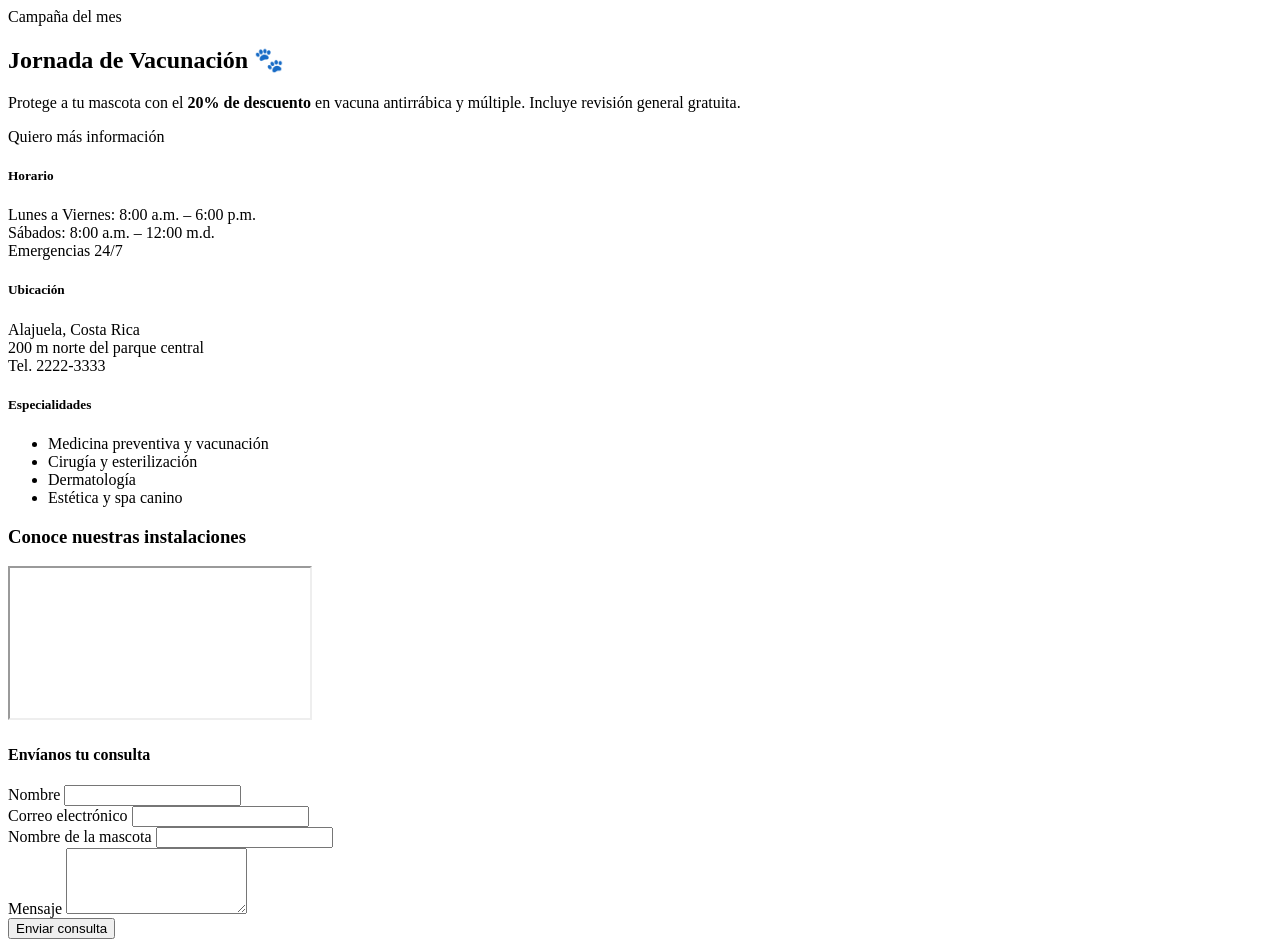
<file: src/main/resources/templates/index.html>
<!DOCTYPE html>
<html xmlns:th="http://www.thymeleaf.org"
      th:replace="~{layout/base :: layout(~{::title}, ~{::section})}">
<head><title>Inicio - Clínica Veterinaria</title></head>
<body>
<section>
    <!-- Campaña destacada del mes -->
    <div class="promo-hero rounded-4 p-4 p-md-5 mb-4 text-white">
        <span class="badge bg-warning text-dark mb-2">Campaña del mes</span>
        <h2 class="display-5 fw-bold">Jornada de Vacunación 🐾</h2>
        <p class="lead mb-3">Protege a tu mascota con el <strong>20% de descuento</strong> en vacuna antirrábica y múltiple.
            Incluye revisión general gratuita.</p>
        <a th:href="@{/#consultas}" class="btn btn-warning btn-lg"><i class="bi bi-calendar-check me-1"></i>Quiero más información</a>
    </div>

    <!-- Información de la clínica -->
    <div class="row g-4 mb-4">
        <div class="col-md-4">
            <div class="card info-card h-100 shadow-sm"><div class="card-body">
                <h5><i class="bi bi-clock-fill text-teal me-2"></i>Horario</h5>
                <p class="mb-0">Lunes a Viernes: 8:00 a.m. – 6:00 p.m.<br>Sábados: 8:00 a.m. – 12:00 m.d.<br>Emergencias 24/7</p>
            </div></div>
        </div>
        <div class="col-md-4">
            <div class="card info-card h-100 shadow-sm"><div class="card-body">
                <h5><i class="bi bi-geo-alt-fill text-teal me-2"></i>Ubicación</h5>
                <p class="mb-0">Alajuela, Costa Rica<br>200 m norte del parque central<br>Tel. 2222-3333</p>
            </div></div>
        </div>
        <div class="col-md-4">
            <div class="card info-card h-100 shadow-sm"><div class="card-body">
                <h5><i class="bi bi-stars text-teal me-2"></i>Especialidades</h5>
                <ul class="mb-0 ps-3">
                    <li>Medicina preventiva y vacunación</li>
                    <li>Cirugía y esterilización</li>
                    <li>Dermatología</li>
                    <li>Estética y spa canino</li>
                </ul>
            </div></div>
        </div>
    </div>

    <!-- iframe: video/imagen de la clínica (la URL se lee de messages.properties) -->
    <h3 class="section-title mb-3">Conoce nuestras instalaciones</h3>
    <div class="ratio ratio-16x9 mb-5 shadow rounded-4 overflow-hidden">
        <iframe th:src="#{home.video.url}" title="Video de la clínica" allowfullscreen loading="lazy"></iframe>
    </div>

    <!-- Formulario de consultas (solo interfaz) -->
    <div id="consultas" class="card shadow-sm">
        <div class="card-header form-header"><h4 class="mb-0"><i class="bi bi-chat-dots me-2"></i>Envíanos tu consulta</h4></div>
        <div class="card-body">
            <form th:action="@{/consultas}" method="post" class="row g-3">
                <div class="col-md-6">
                    <label class="form-label" for="nombre">Nombre</label>
                    <input type="text" class="form-control" id="nombre" name="nombre" required>
                </div>
                <div class="col-md-6">
                    <label class="form-label" for="correo">Correo electrónico</label>
                    <input type="email" class="form-control" id="correo" name="correo" required>
                </div>
                <div class="col-md-12">
                    <label class="form-label" for="mascota">Nombre de la mascota</label>
                    <input type="text" class="form-control" id="mascota" name="mascota" required>
                </div>
                <div class="col-12">
                    <label class="form-label" for="mensaje">Mensaje</label>
                    <textarea class="form-control" id="mensaje" name="mensaje" rows="4" required></textarea>
                </div>
                <div class="col-12">
                    <button type="submit" class="btn btn-teal"><i class="bi bi-send me-1"></i>Enviar consulta</button>
                </div>
            </form>
        </div>
    </div>
</section>
</body>
</html>
</file>
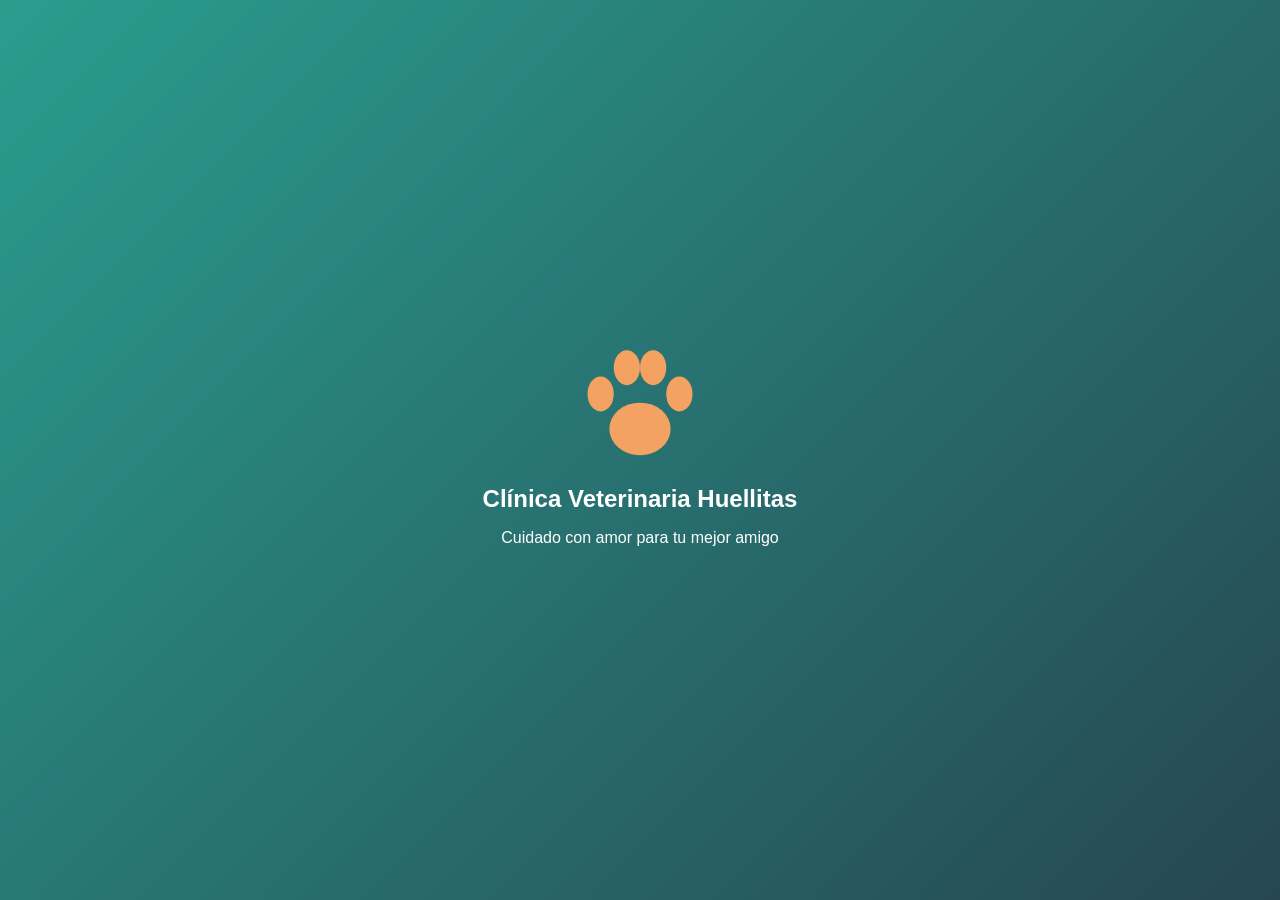
<file: src/main/resources/static/media/clinica.html>
<!DOCTYPE html>
<html lang="es"><head><meta charset="UTF-8">
<style>
  body{margin:0;height:100vh;display:flex;flex-direction:column;align-items:center;justify-content:center;
       background:linear-gradient(135deg,#2a9d8f,#264653);font-family:Arial,sans-serif;color:#fff;text-align:center}
  svg{width:140px;fill:#f4a261} h2{margin:.5rem 0 0}
</style></head>
<body>
  <svg viewBox="0 0 64 64"><ellipse cx="32" cy="42" rx="14" ry="12"/><ellipse cx="14" cy="26" rx="6" ry="8"/>
  <ellipse cx="26" cy="14" rx="6" ry="8"/><ellipse cx="38" cy="14" rx="6" ry="8"/><ellipse cx="50" cy="26" rx="6" ry="8"/></svg>
  <h2>Clínica Veterinaria Huellitas</h2><p>Cuidado con amor para tu mejor amigo</p>
</body></html>
</file>
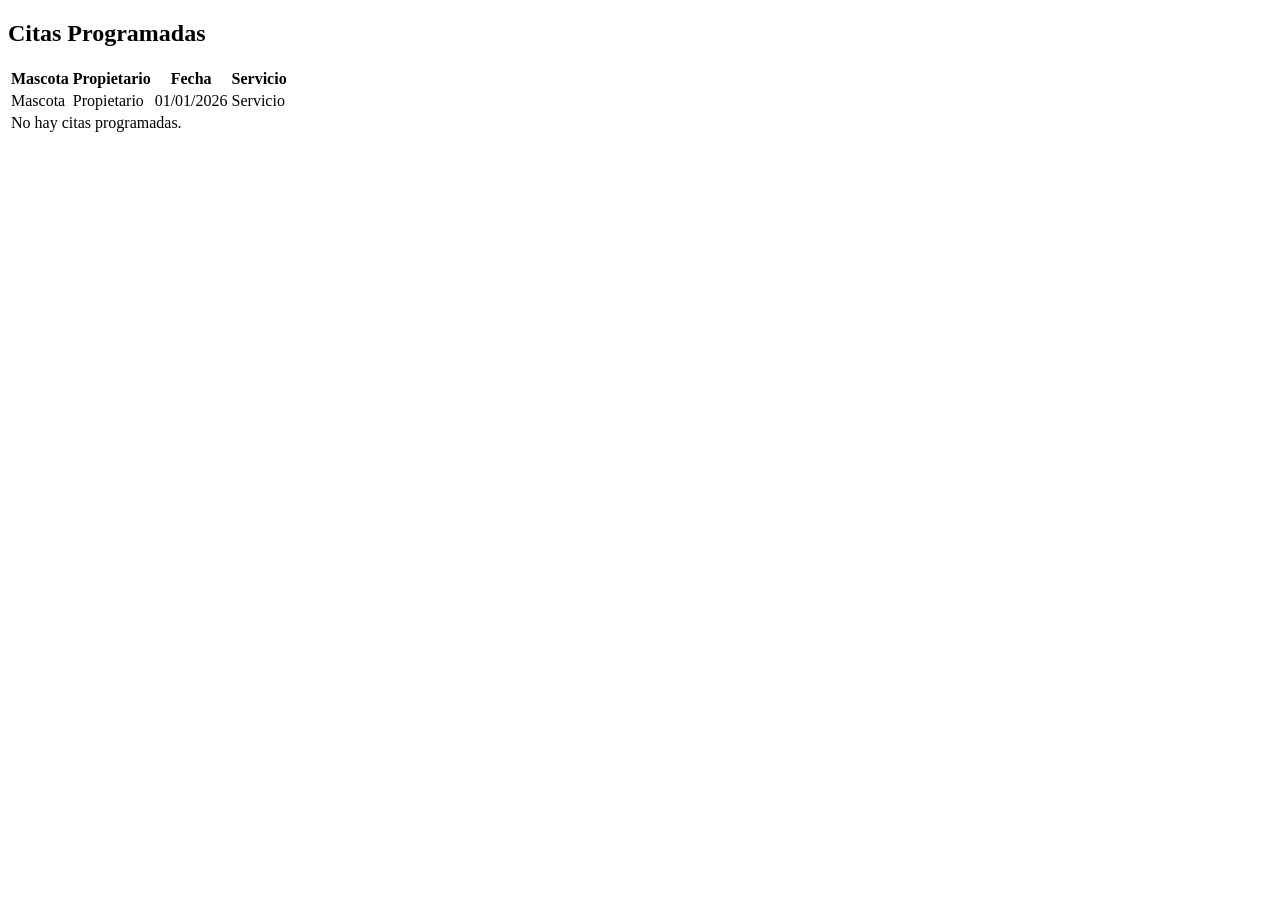
<file: src/main/resources/templates/citas/lista.html>
<!DOCTYPE html>
<html xmlns:th="http://www.thymeleaf.org"
      th:replace="~{layout/base :: layout(~{::title}, ~{::section})}">
<head><title>Citas Programadas</title></head>
<body>
<section>
    <h2 class="section-title mb-3">Citas Programadas</h2>
    <div class="table-responsive shadow-sm rounded-3">
        <table class="table table-hover align-middle mb-0">
            <thead class="table-teal">
            <tr><th>Mascota</th><th>Propietario</th><th>Fecha</th><th>Servicio</th></tr>
            </thead>
            <tbody>
            <tr th:each="c : ${citas}">
                <td><i class="bi bi-paw me-1 text-teal"></i><span th:text="${c.mascota}">Mascota</span></td>
                <td th:text="${c.propietario}">Propietario</td>
                <td th:text="${#temporals.format(c.fecha, 'dd/MM/yyyy')}">01/01/2026</td>
                <td th:text="${c.servicio.nombre}">Servicio</td>
            </tr>
            <tr th:if="${#lists.isEmpty(citas)}"><td colspan="4" class="text-center text-muted py-4">No hay citas programadas.</td></tr>
            </tbody>
        </table>
    </div>
</section>
</body>
</html>
</file>
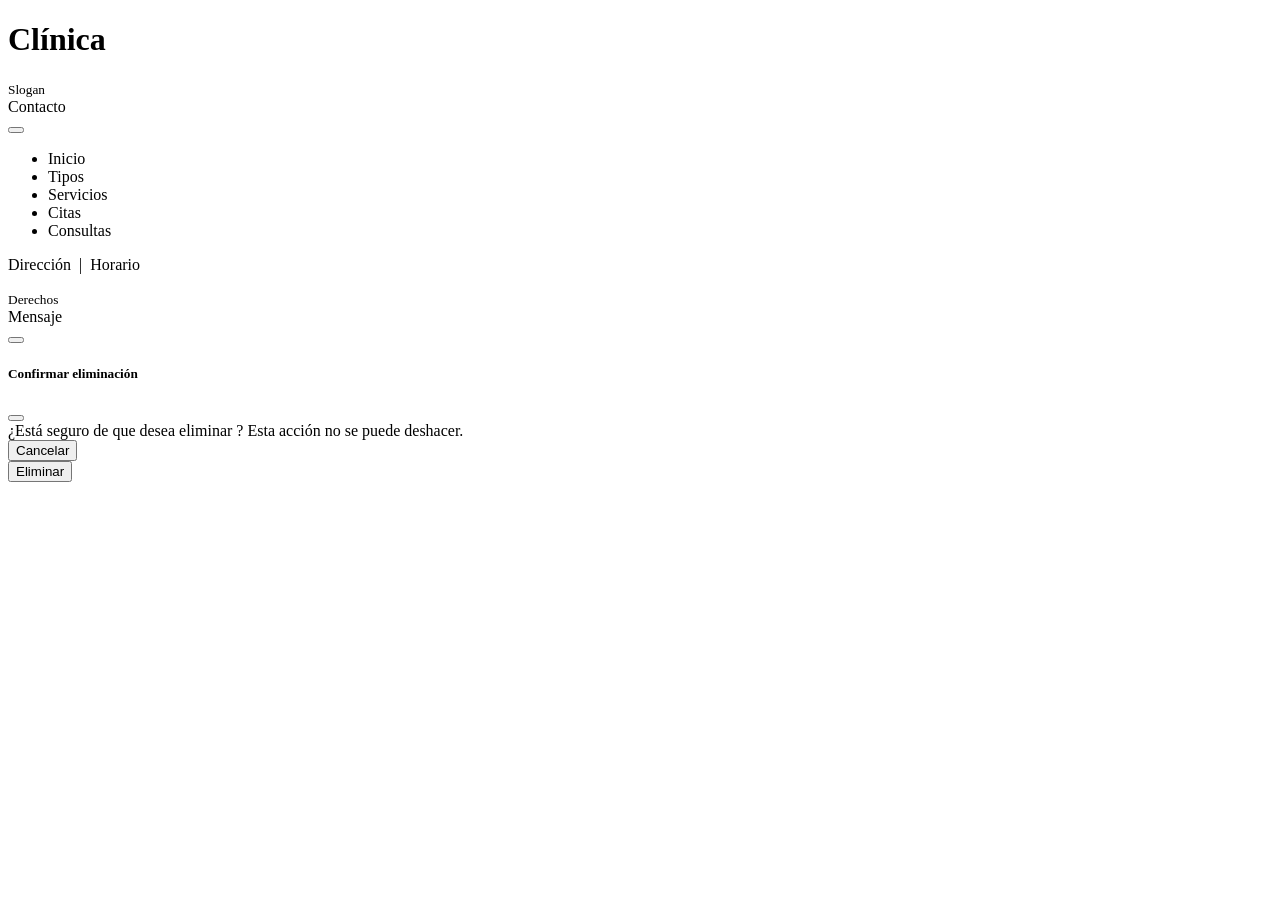
<file: src/main/resources/templates/fragments/components.html>
<!DOCTYPE html>
<html xmlns:th="http://www.thymeleaf.org">
<body>

<!-- HEADER -->
<header th:fragment="header" class="site-header text-white py-3">
    <div class="container d-flex flex-wrap justify-content-between align-items-center">
        <div>
            <h1 class="h3 mb-0"><i class="bi bi-heart-pulse-fill me-2"></i><span th:text="#{app.nombre}">Clínica</span></h1>
            <small th:text="#{header.slogan}">Slogan</small>
        </div>
        <div class="small"><i class="bi bi-telephone me-1"></i><span th:text="#{header.contacto}">Contacto</span></div>
    </div>
</header>

<!-- NAVBAR -->
<nav th:fragment="navbar" class="navbar navbar-expand-lg navbar-dark site-nav">
    <div class="container">
        <a class="navbar-brand" th:href="@{/}"><i class="bi bi-paw-fill"></i></a>
        <button class="navbar-toggler" type="button" data-bs-toggle="collapse" data-bs-target="#menuPrincipal">
            <span class="navbar-toggler-icon"></span>
        </button>
        <div class="collapse navbar-collapse" id="menuPrincipal">
            <ul class="navbar-nav me-auto">
                <li class="nav-item"><a class="nav-link" th:href="@{/}" th:text="#{nav.inicio}">Inicio</a></li>
                <li class="nav-item"><a class="nav-link" th:href="@{/tipos}" th:text="#{nav.tipos}">Tipos</a></li>
                <li class="nav-item"><a class="nav-link" th:href="@{/servicios}" th:text="#{nav.servicios}">Servicios</a></li>
                <li class="nav-item"><a class="nav-link" th:href="@{/citas}" th:text="#{nav.citas}">Citas</a></li>
                <li class="nav-item"><a class="nav-link" th:href="@{/#consultas}" th:text="#{nav.consultas}">Consultas</a></li>
            </ul>
        </div>
    </div>
</nav>

<!-- FOOTER -->
<footer th:fragment="footer" class="site-footer text-white py-4 mt-4">
    <div class="container text-center">
        <p class="mb-1"><i class="bi bi-geo-alt-fill me-1"></i><span th:text="#{footer.direccion}">Dirección</span>
            &nbsp;|&nbsp; <i class="bi bi-clock me-1"></i><span th:text="#{footer.horario}">Horario</span></p>
        <small th:text="#{footer.derechos}">Derechos</small>
    </div>
</footer>

<!-- TOAST de resultado (RedirectAttributes: mensaje / tipoMensaje) -->
<div th:fragment="toast" class="toast-container position-fixed top-0 end-0 p-3">
    <div th:if="${mensaje != null}" id="toastResultado" class="toast align-items-center border-0 text-white"
         th:classappend="${tipoMensaje == 'error'} ? 'bg-danger' : 'bg-success'" role="alert">
        <div class="d-flex">
            <div class="toast-body" th:text="${mensaje}">Mensaje</div>
            <button type="button" class="btn-close btn-close-white me-2 m-auto" data-bs-dismiss="toast"></button>
        </div>
    </div>
</div>

<!-- MODAL de confirmación de eliminación (reutilizable) -->
<div th:fragment="modalEliminar" class="modal fade" id="modalEliminar" tabindex="-1" aria-hidden="true">
    <div class="modal-dialog modal-dialog-centered">
        <div class="modal-content">
            <div class="modal-header bg-danger text-white">
                <h5 class="modal-title"><i class="bi bi-exclamation-triangle me-2"></i>Confirmar eliminación</h5>
                <button type="button" class="btn-close btn-close-white" data-bs-dismiss="modal"></button>
            </div>
            <div class="modal-body">
                ¿Está seguro de que desea eliminar <strong id="modalNombre"></strong>? Esta acción no se puede deshacer.
            </div>
            <div class="modal-footer">
                <button type="button" class="btn btn-secondary" data-bs-dismiss="modal">Cancelar</button>
                <form id="formEliminar" method="post" class="d-inline">
                    <button type="submit" class="btn btn-danger">Eliminar</button>
                </form>
            </div>
        </div>
    </div>
    <script>
        document.getElementById('modalEliminar').addEventListener('show.bs.modal', function (e) {
            const b = e.relatedTarget;
            document.getElementById('modalNombre').textContent = b.getAttribute('data-nombre');
            document.getElementById('formEliminar').setAttribute('action', b.getAttribute('data-action'));
        });
    </script>
</div>

</body>
</html>
</file>
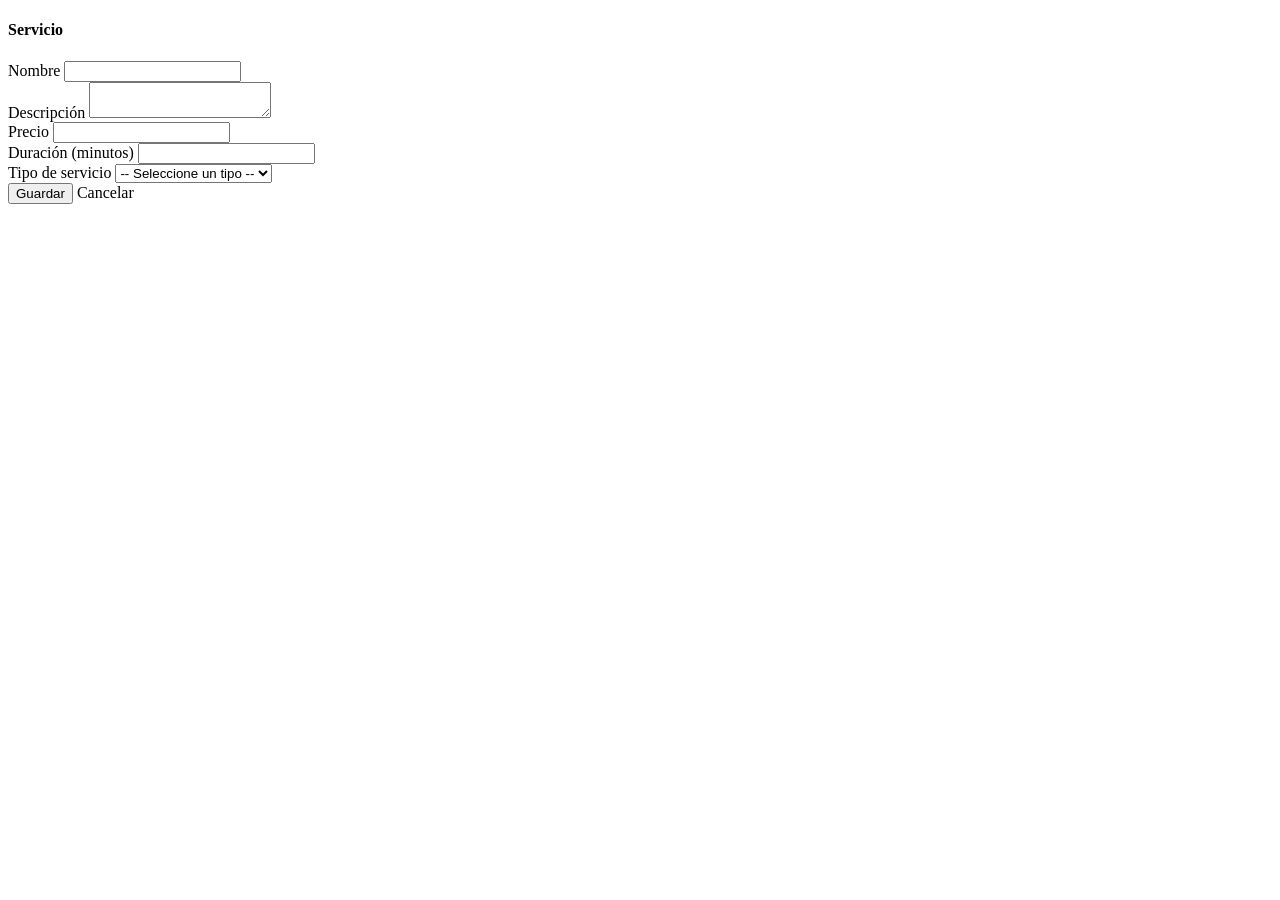
<file: src/main/resources/templates/servicios/form.html>
<!DOCTYPE html>
<html xmlns:th="http://www.thymeleaf.org"
      th:replace="~{layout/base :: layout(~{::title}, ~{::section})}">
<head><title>Formulario Servicio</title></head>
<body>
<section>
    <div class="card shadow-sm col-lg-7 mx-auto">
        <div class="card-header form-header">
            <h4 class="mb-0" th:text="${servicio.id == null} ? 'Agregar servicio' : 'Editar servicio'">Servicio</h4>
        </div>
        <div class="card-body">
            <form th:action="@{/servicios/guardar}" th:object="${servicio}" method="post">
                <input type="hidden" th:field="*{id}">
                <div class="mb-3">
                    <label class="form-label" for="nombre">Nombre</label>
                    <input type="text" class="form-control" th:field="*{nombre}" maxlength="100" required>
                </div>
                <div class="mb-3">
                    <label class="form-label" for="descripcion">Descripción</label>
                    <textarea class="form-control" th:field="*{descripcion}" rows="2" maxlength="255"></textarea>
                </div>
                <div class="row">
                    <div class="col-md-6 mb-3">
                        <label class="form-label" for="precio">Precio</label>
                        <input type="number" step="0.01" min="0" class="form-control" th:field="*{precio}" required>
                    </div>
                    <div class="col-md-6 mb-3">
                        <label class="form-label" for="duracionMinutos">Duración (minutos)</label>
                        <input type="number" min="1" class="form-control" th:field="*{duracionMinutos}" required>
                    </div>
                </div>
                <div class="mb-3">
                    <label class="form-label" for="tipo.id">Tipo de servicio</label>
                    <select class="form-select" th:field="*{tipo.id}" required>
                        <option value="">-- Seleccione un tipo --</option>
                        <option th:each="t : ${tipos}" th:value="${t.id}" th:text="${t.nombre}"></option>
                    </select>
                </div>
                <button type="submit" class="btn btn-teal"><i class="bi bi-save me-1"></i>Guardar</button>
                <a th:href="@{/servicios}" class="btn btn-secondary">Cancelar</a>
            </form>
        </div>
    </div>
</section>
</body>
</html>
</file>
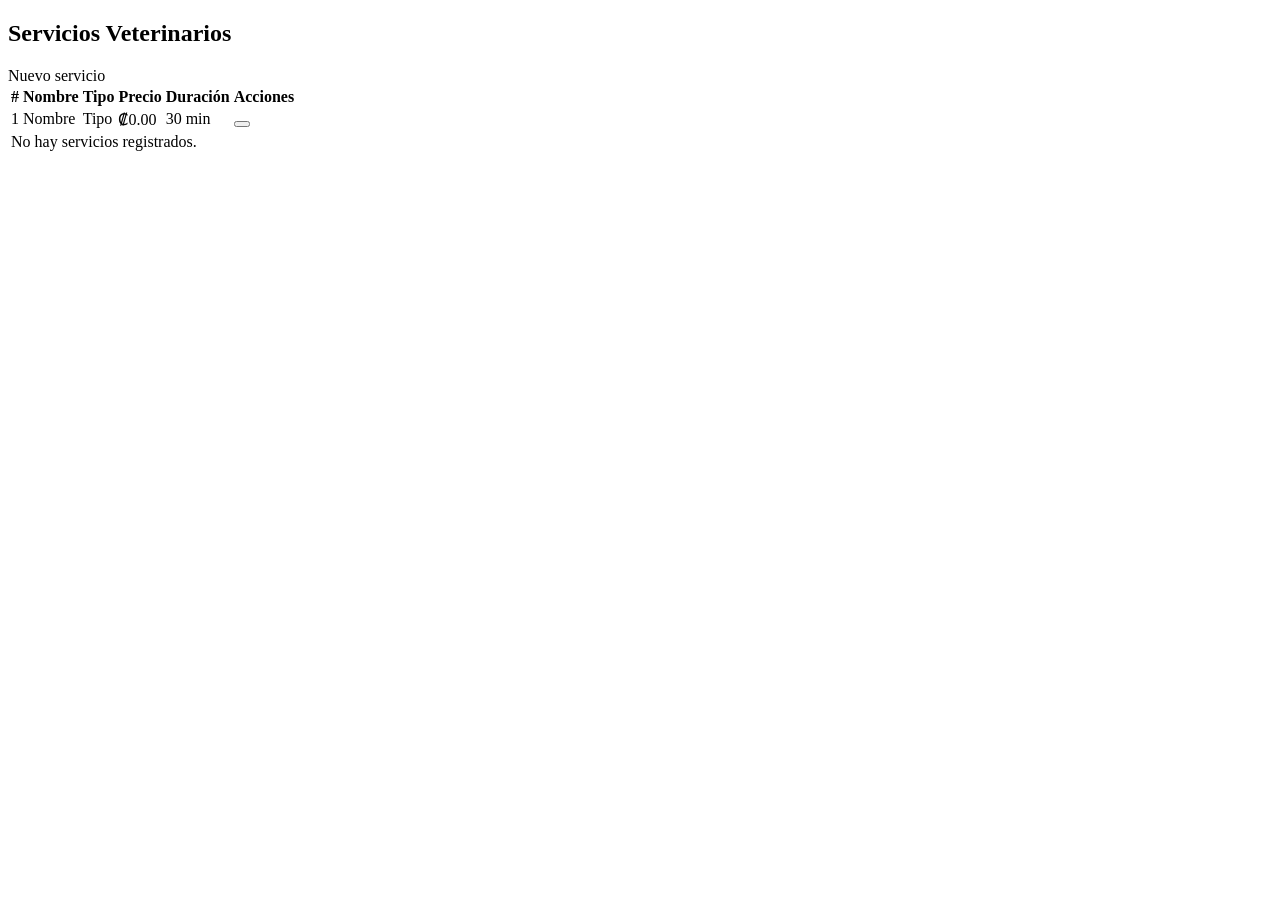
<file: src/main/resources/templates/servicios/lista.html>
<!DOCTYPE html>
<html xmlns:th="http://www.thymeleaf.org"
      th:replace="~{layout/base :: layout(~{::title}, ~{::section})}">
<head><title>Servicios Veterinarios</title></head>
<body>
<section>
    <div class="d-flex justify-content-between align-items-center mb-3">
        <h2 class="section-title mb-0">Servicios Veterinarios</h2>
        <a th:href="@{/servicios/nuevo}" class="btn btn-teal"><i class="bi bi-plus-lg me-1"></i>Nuevo servicio</a>
    </div>

    <div class="table-responsive shadow-sm rounded-3">
        <table class="table table-hover align-middle mb-0">
            <thead class="table-teal">
            <tr><th>#</th><th>Nombre</th><th>Tipo</th><th>Precio</th><th>Duración</th><th class="text-end">Acciones</th></tr>
            </thead>
            <tbody>
            <tr th:each="s : ${servicios}">
                <td th:text="${s.id}">1</td>
                <td th:text="${s.nombre}">Nombre</td>
                <td><span class="badge bg-info text-dark" th:text="${s.tipo.nombre}">Tipo</span></td>
                <td th:text="'₡' + ${#numbers.formatDecimal(s.precio, 0, 'COMMA', 2, 'POINT')}">₡0.00</td>
                <td th:text="${s.duracionMinutos} + ' min'">30 min</td>
                <td class="text-end">
                    <a th:href="@{/servicios/{id}/editar(id=${s.id})}" class="btn btn-sm btn-outline-primary"><i class="bi bi-pencil"></i></a>
                    <button type="button" class="btn btn-sm btn-outline-danger"
                            data-bs-toggle="modal" data-bs-target="#modalEliminar"
                            th:attr="data-nombre=${s.nombre},data-action=@{/servicios/{id}/eliminar(id=${s.id})}">
                        <i class="bi bi-trash"></i></button>
                </td>
            </tr>
            <tr th:if="${#lists.isEmpty(servicios)}"><td colspan="6" class="text-center text-muted py-4">No hay servicios registrados.</td></tr>
            </tbody>
        </table>
    </div>

    <div th:replace="~{fragments/components :: modalEliminar}"></div>
</section>
</body>
</html>
</file>
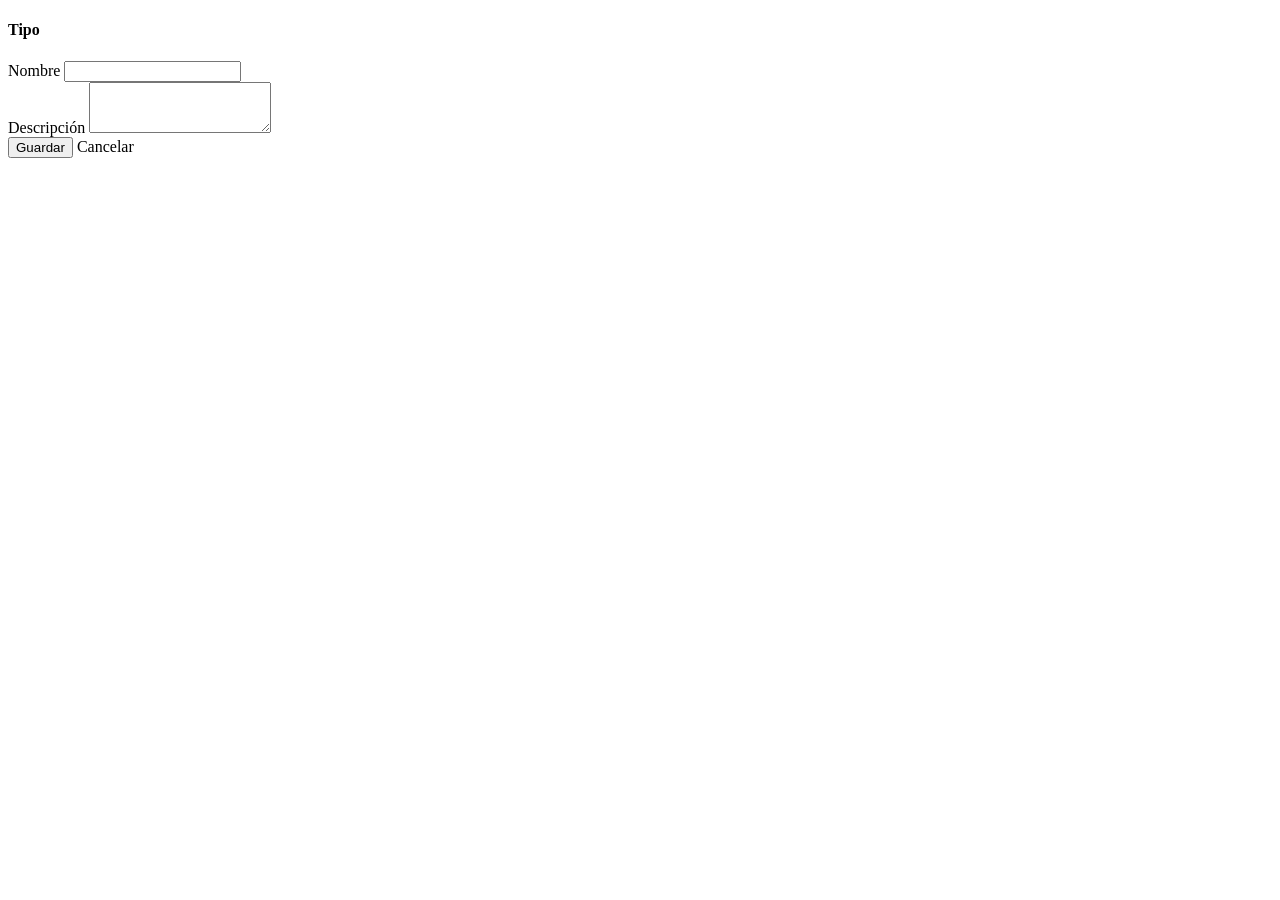
<file: src/main/resources/templates/tipos/form.html>
<!DOCTYPE html>
<html xmlns:th="http://www.thymeleaf.org"
      th:replace="~{layout/base :: layout(~{::title}, ~{::section})}">
<head><title>Formulario Tipo de Servicio</title></head>
<body>
<section>
    <div class="card shadow-sm col-lg-7 mx-auto">
        <div class="card-header form-header">
            <h4 class="mb-0" th:text="${tipo.id == null} ? 'Agregar tipo de servicio' : 'Editar tipo de servicio'">Tipo</h4>
        </div>
        <div class="card-body">
            <form th:action="@{/tipos/guardar}" th:object="${tipo}" method="post">
                <input type="hidden" th:field="*{id}">
                <div class="mb-3">
                    <label class="form-label" for="nombre">Nombre</label>
                    <input type="text" class="form-control" th:field="*{nombre}" maxlength="80" required>
                </div>
                <div class="mb-3">
                    <label class="form-label" for="descripcion">Descripción</label>
                    <textarea class="form-control" th:field="*{descripcion}" rows="3" maxlength="255"></textarea>
                </div>
                <button type="submit" class="btn btn-teal"><i class="bi bi-save me-1"></i>Guardar</button>
                <a th:href="@{/tipos}" class="btn btn-secondary">Cancelar</a>
            </form>
        </div>
    </div>
</section>
</body>
</html>
</file>
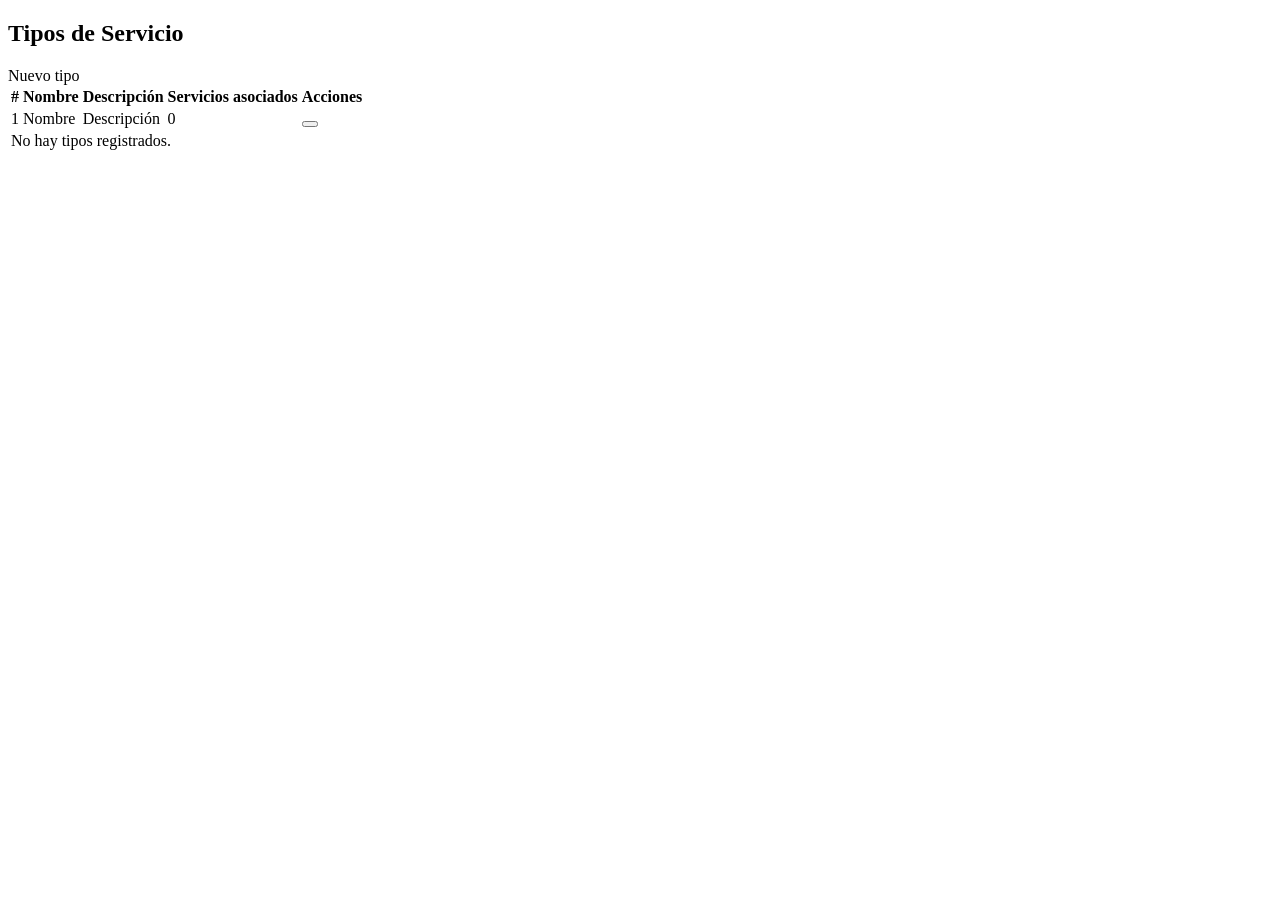
<file: src/main/resources/templates/tipos/lista.html>
<!DOCTYPE html>
<html xmlns:th="http://www.thymeleaf.org"
      th:replace="~{layout/base :: layout(~{::title}, ~{::section})}">
<head><title>Tipos de Servicio</title></head>
<body>
<section>
    <div class="d-flex justify-content-between align-items-center mb-3">
        <h2 class="section-title mb-0">Tipos de Servicio</h2>
        <a th:href="@{/tipos/nuevo}" class="btn btn-teal"><i class="bi bi-plus-lg me-1"></i>Nuevo tipo</a>
    </div>

    <div class="table-responsive shadow-sm rounded-3">
        <table class="table table-hover align-middle mb-0">
            <thead class="table-teal">
            <tr><th>#</th><th>Nombre</th><th>Descripción</th><th class="text-center">Servicios asociados</th><th class="text-end">Acciones</th></tr>
            </thead>
            <tbody>
            <tr th:each="t : ${tipos}">
                <td th:text="${t.id}">1</td>
                <td th:text="${t.nombre}">Nombre</td>
                <td th:text="${t.descripcion}">Descripción</td>
                <td class="text-center"><span class="badge bg-info text-dark" th:text="${#lists.size(t.servicios)}">0</span></td>
                <td class="text-end">
                    <a th:href="@{/tipos/{id}/editar(id=${t.id})}" class="btn btn-sm btn-outline-primary"><i class="bi bi-pencil"></i></a>
                    <button type="button" class="btn btn-sm btn-outline-danger"
                            data-bs-toggle="modal" data-bs-target="#modalEliminar"
                            th:attr="data-nombre=${t.nombre},data-action=@{/tipos/{id}/eliminar(id=${t.id})}">
                        <i class="bi bi-trash"></i></button>
                </td>
            </tr>
            <tr th:if="${#lists.isEmpty(tipos)}"><td colspan="5" class="text-center text-muted py-4">No hay tipos registrados.</td></tr>
            </tbody>
        </table>
    </div>

    <div th:replace="~{fragments/components :: modalEliminar}"></div>
</section>
</body>
</html>
</file>
